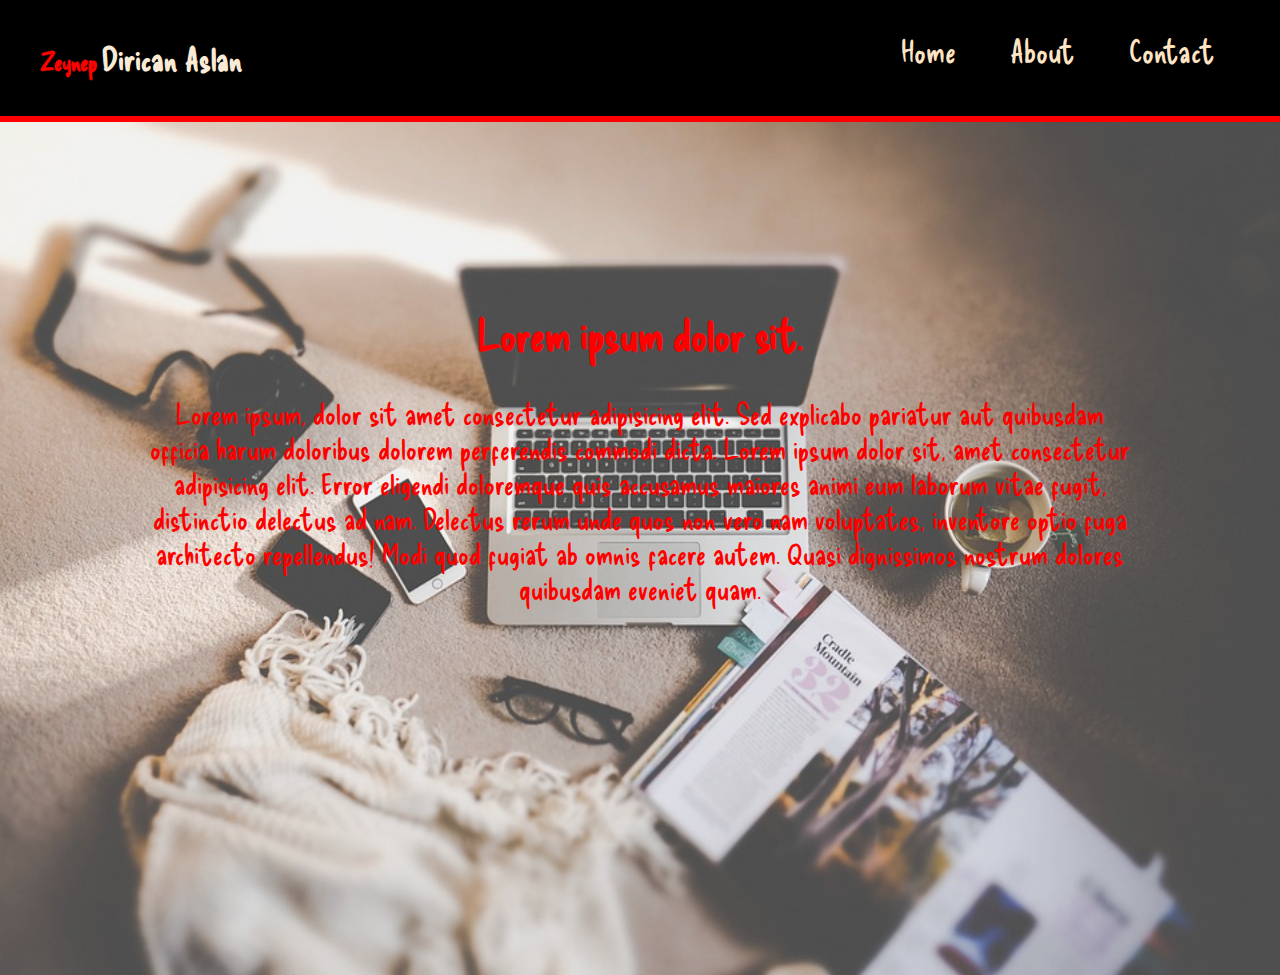
<file: index.html>
<!DOCTYPE html>
<html lang="en">
<head>
    <meta charset="UTF-8">
    <meta http-equiv="X-UA-Compatible" content="IE=edge">
    <meta name="viewport" content="width=device-width, initial-scale=1.0">
    <link rel="preconnect" href="https://fonts.googleapis.com">
<link rel="preconnect" href="https://fonts.gstatic.com" crossorigin>
<link href="https://fonts.googleapis.com/css2?family=Delicious+Handrawn&display=swap" rel="stylesheet">
    <title>Portfolio Page</title>
    <link rel="stylesheet" href="./CSS/style.css">
</head>
<body>
    <nav>
        <h3>Zeynep <span>Dirican Aslan</span> </h3>
        <ul>
            <li><a href="index.html">Home</a></li>
            <li><a href="about.html">About</a></li>
            <li><a href="contact.html">Contact</a></li>
        </ul>
    </nav>
  <hr>
    <main>
        
      <div class="container">
        <img src="./images/photo.jpg" alt="">
         
        <div class="text">
            <h2 class="başlık">
                Lorem ipsum dolor sit.
            </h2>
            <p class="text1">
                Lorem ipsum, dolor sit amet consectetur adipisicing elit. Sed explicabo pariatur aut quibusdam officia harum doloribus dolorem perferendis commodi dicta.
                Lorem ipsum dolor sit, amet consectetur adipisicing elit. Error eligendi doloremque quis accusamus maiores animi eum laborum vitae fugit, distinctio delectus ad nam. Delectus rerum unde quos non vero nam voluptates, inventore optio fuga architecto repellendus! Modi quod fugiat ab omnis facere autem. Quasi dignissimos nostrum dolores quibusdam eveniet quam.
            </p>
           </div>
    </div>
       
    </main>
    <footer></footer>
</body>
</html>
</file>
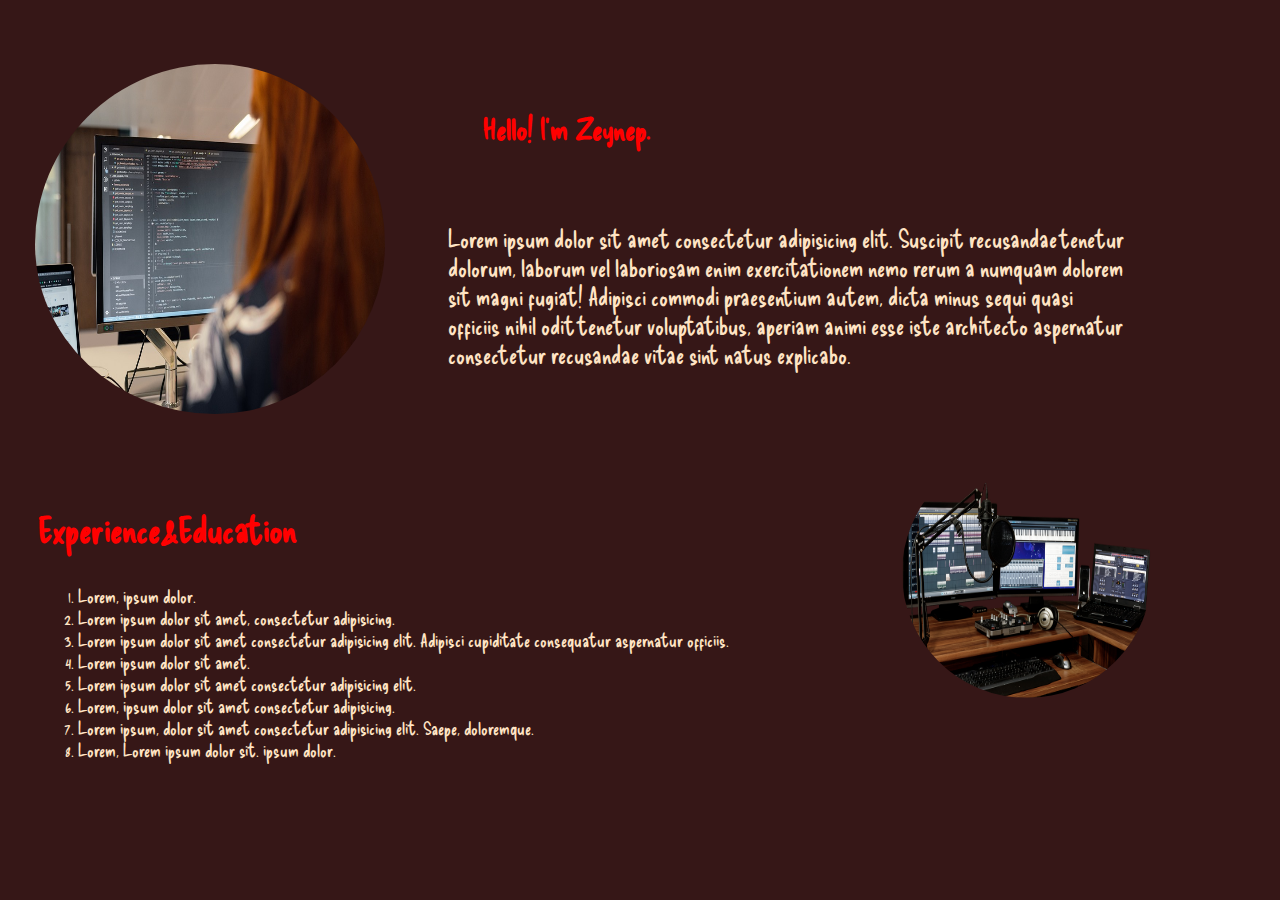
<file: about.html>
<!DOCTYPE html>
<html lang="en">

<head>
    <meta charset="UTF-8">
    <meta http-equiv="X-UA-Compatible" content="IE=edge">
    <meta name="viewport" content="width=device-width, initial-scale=1.0">
    <title>About Page</title>
    <link rel="preconnect" href="https://fonts.googleapis.com">
    <link rel="preconnect" href="https://fonts.gstatic.com" crossorigin>
    <link href="https://fonts.googleapis.com/css2?family=Delicious+Handrawn&display=swap" rel="stylesheet">
    <link rel="stylesheet" href="./CSS/about.css">
</head>

<body>
    <div class="image">
        <img src="./images/about.jpg" alt="">
    </div>
    <div class="text">

        <h1>Hello! I'm Zeynep.</h1>
    </div>
    <div class="text1">
        <p>Lorem ipsum dolor sit amet consectetur adipisicing elit. Suscipit recusandae tenetur dolorum, laborum vel
            laboriosam enim exercitationem nemo rerum a numquam dolorem sit magni fugiat! Adipisci commodi praesentium
            autem, dicta minus sequi quasi officiis nihil odit tenetur voluptatibus, aperiam animi esse iste architecto
            aspernatur consectetur recusandae vitae sint natus explicabo.</p>
    </div>


    <img class="img2" src="./images/about1.png" alt="">
    <div class="job">
        <h2>Experience&Education</h2>
    </div>
    <div class="lists">
        <ol>
            <li>Lorem, ipsum dolor.</li>
            <li>Lorem ipsum dolor sit amet, consectetur adipisicing.</li>
        <li>Lorem ipsum dolor sit amet consectetur adipisicing elit. Adipisci cupiditate consequatur aspernatur officiis.
        </li>
        <li>Lorem ipsum dolor sit amet.</li>
        <li>Lorem ipsum dolor sit amet consectetur adipisicing elit.</li>
        <li>Lorem, ipsum dolor sit amet consectetur adipisicing.</li>
        <li>Lorem ipsum, dolor sit amet consectetur adipisicing elit. Saepe, doloremque.</li>
        <li>Lorem, Lorem ipsum dolor sit. ipsum dolor.</li>
        </ol>
    </div>


</body>

</html>
</file>
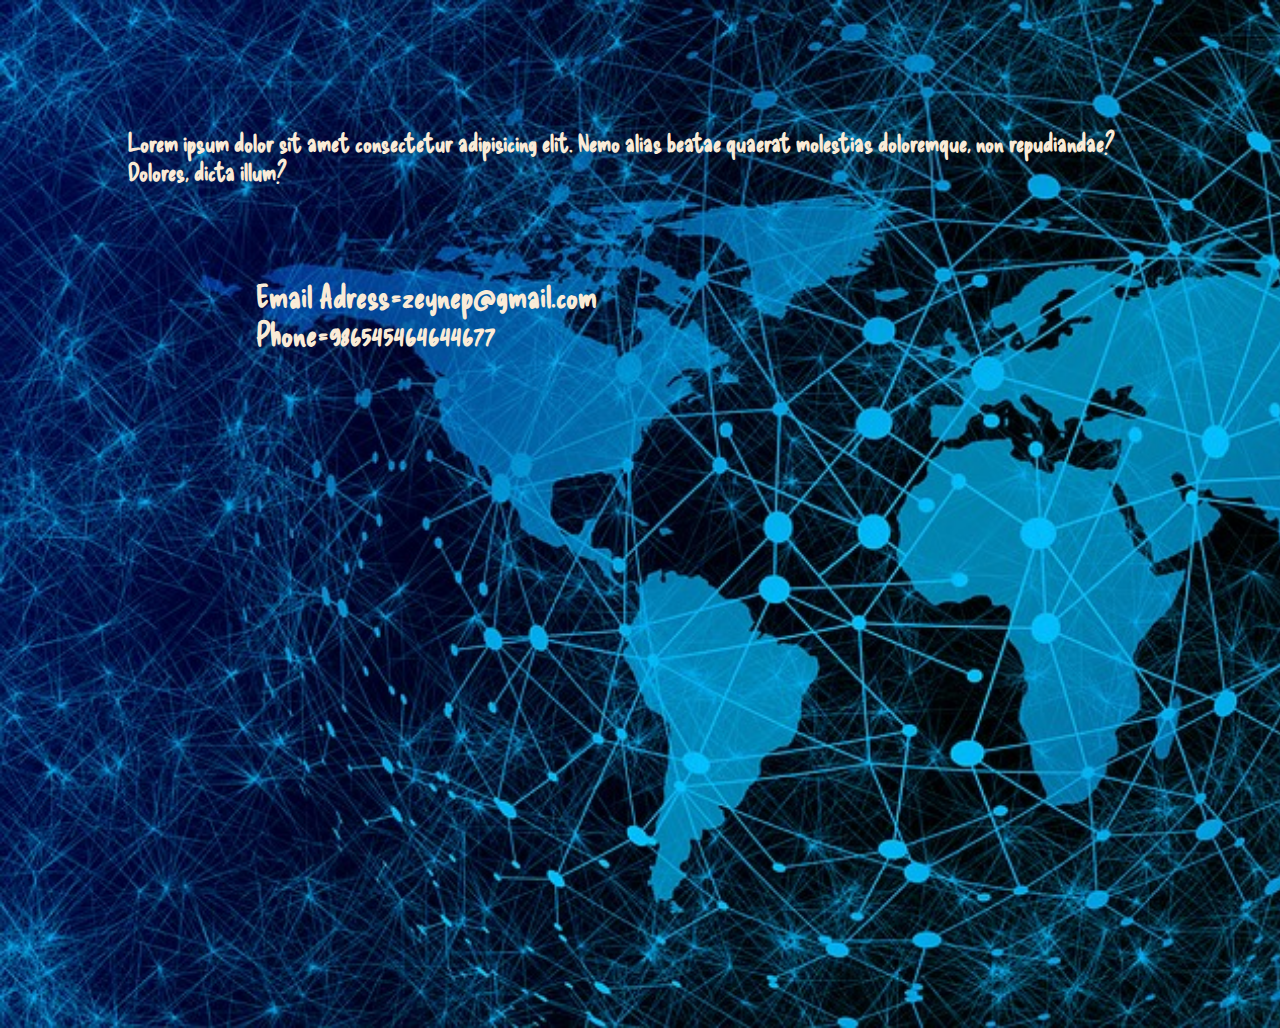
<file: contact.html>
<!DOCTYPE html>
<html lang="en">
<head>
    <meta charset="UTF-8">
    <meta http-equiv="X-UA-Compatible" content="IE=edge">
    <meta name="viewport" content="width=device-width, initial-scale=1.0">
    <title>contact page</title>
    <link rel="preconnect" href="https://fonts.googleapis.com">
<link rel="preconnect" href="https://fonts.gstatic.com" crossorigin>
<link href="https://fonts.googleapis.com/css2?family=Delicious+Handrawn&display=swap" rel="stylesheet">
    <link rel="stylesheet" href="./CSS/contact.css">
</head>
<body>
    
     <h1 class="text">Lorem ipsum dolor sit amet consectetur adipisicing elit. Nemo alias beatae quaerat molestias doloremque, non repudiandae? Dolores, dicta illum?</h1>
     <h3 class="contact">Email Adress=zeynep@gmail.com
        <br>
        Phone=986545464644677
     </h3>

    
</body>
</html>
</file>
<file: CSS/style.css>
body{
    margin:0;
    padding:0;
    /* box-sizing: border-box; */

}
nav{
    /* border: 3px solid burlywood; */
   display: flex;
   justify-content: space-between;
   background-color: black;
   font-family: 'Delicious Handrawn', cursive;
   
   

  
    
   
}
nav h3{
    color: red;
    padding: 15px 40px ;
    font-size: x-large;
    
}
nav h3 span{
    color: antiquewhite;
   font-size: xx-large;
    
     
}
nav ul{
    list-style-type: none; 
    padding: 15px 40px;
    
   
}
nav ul li{
    display: inline; 
   
    
}
nav ul li a{
    text-decoration: none;
    color: bisque;
    padding: 25px;    
    font-size: xx-large;
    

}



hr{
  display: block; 
 border: 3px solid red;
margin: 0px;
   
   
   




    
}

.text{
    position: absolute;
  padding: 150px;
  color:red;
  text-align: center;
  font-family: 'Delicious Handrawn', cursive;
  font-size: 180%;
  
  
 
}
img { 
    width: 100%;
    height: 100½;
    opacity: 0.8;
    position: absolute;
  }
</file>
<file: CSS/about.css>
body {
    margin: 0px;
    padding: 0px;
    background-color: rgb(217, 197, 175);
    font-family: 'Delicious Handrawn', cursive;
    background-color: rgb(54, 23, 23);
}

.image img {


    float: left;
    padding: 0 10px 10px 0;
    width: 350px;
    height: 350px;
    border-radius: 500px;
    margin-right: auto;
    margin-left: 35px;
    margin-top: 5%;
}

.text {

    position: absolute;
    padding-right: 40%;
    top: 90px;
    right: 85px;
    width: 200px;
    height: 100px;
    /* border: 3px solid #73AD21; */
    font-size: 15px;
    color: red;


}

.text1 {
    /* border: 3px solid red; */

    position: absolute;
    padding-right: 10%;
    top: 200px;
    right: 40px;
    left: 35%;
    width: 53%;
    height: 20%;
    font-size: 24px;
    color: bisque;
}

.img2 {
    float: right;
    /* border: 3px solid white; */
    width: 250px;
    height: 250px;
    margin-top: 35%;
    margin-right: 10%;
    border-radius: 50%;


}

.job {
    color: red;
    position: absolute;
    font-size: x-large;
    top: 53%;
    left: 3%;


}
.lists{
    color:bisque;
    position: absolute;
    font-size: large;
    top: 63%;
    left: 3%;
   
}
</file>
<file: CSS/contact.css>
*{
    margin: 0;
    padding: 0;
    box-sizing: border-box;
  
}
body{
    background-image: url("../images/contact.jpg");
      width: 100vw;
      height: 100vh;
      background-size: cover;
      color: antiquewhite;
      font-family: 'Delicious Handrawn', cursive;
    
}

.text{
    font-size: x-large;
    margin-top: 10% ;
    margin-left: 10%;
    margin-right: 10%;
}
.contact{
    margin-top: 7%;
    margin-left: 20%;
    font-size: xx-large;
}
</file>
